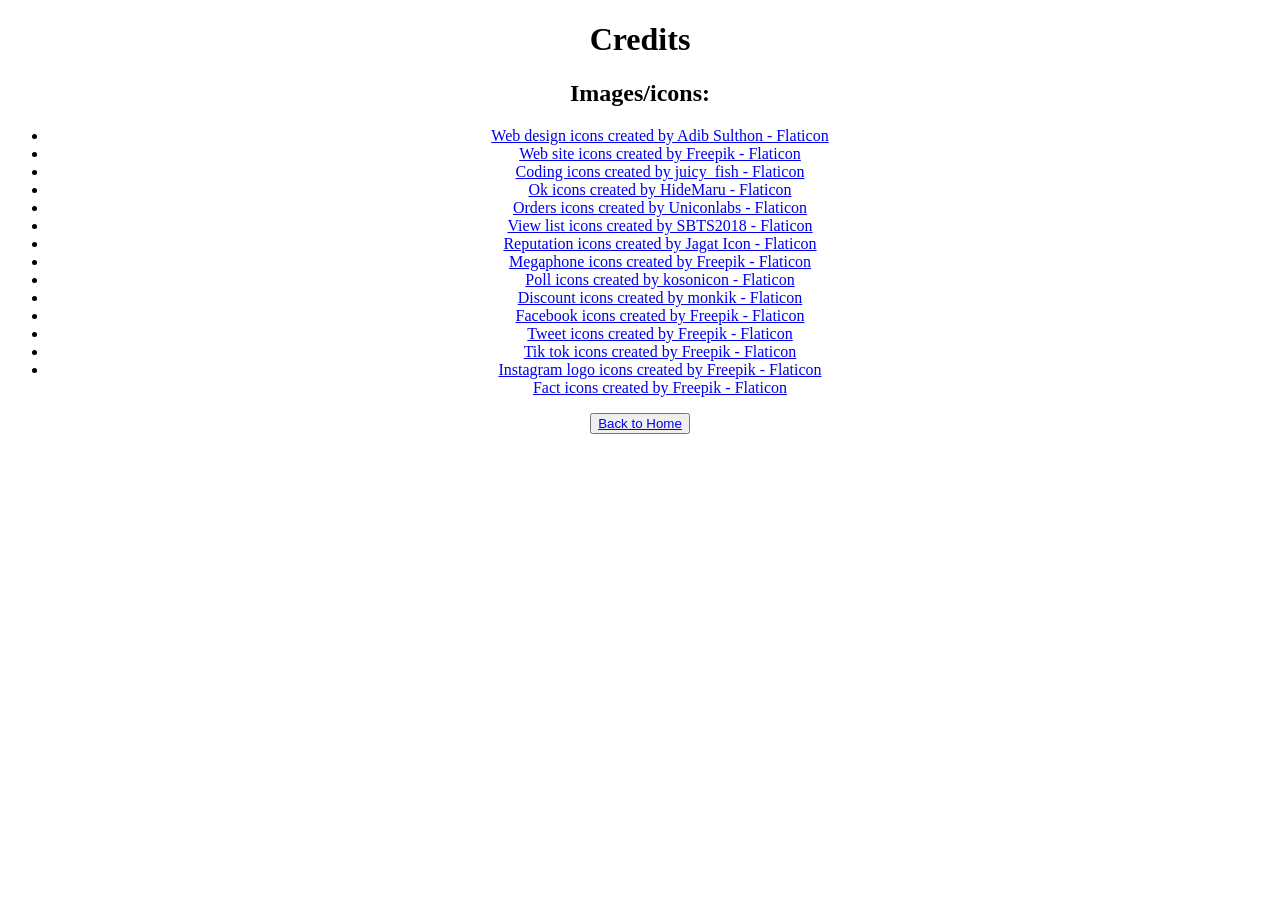
<file: credits.html>
<!DOCTYPE html>
<html lang="en">
<head>
    <meta charset="UTF-8">
    <meta name="viewport" content="width=device-width, initial-scale=1.0">
    <title>Credits</title>
    <link rel="icon" href="/images/No-Background Cropped Logo.png" type="image/x-icon">
    <style>
        body {
            text-align: center;
        }
    </style>
</head>
<body>
    <h1>Credits</h1>
    <h2>Images/icons:</h2>
    <ul>
        <li><a href="https://www.flaticon.com/free-icons/web-design" title="web design icons">Web design icons created by Adib Sulthon - Flaticon</a></li>
        <li><a href="https://www.flaticon.com/free-icons/web-site" title="web site icons">Web site icons created by Freepik - Flaticon</a></li>
        <li><a href="https://www.flaticon.com/free-icons/coding" title="coding icons">Coding icons created by juicy_fish - Flaticon</a></li>
        <li><a href="https://www.flaticon.com/free-icons/ok" title="ok icons">Ok icons created by HideMaru - Flaticon</a></li>
        <li><a href="https://www.flaticon.com/free-icons/orders" title="orders icons">Orders icons created by Uniconlabs - Flaticon</a></li>
        <li><a href="https://www.flaticon.com/free-icons/view-list" title="view list icons">View list icons created by SBTS2018 - Flaticon</a></li>
        <li><a href="https://www.flaticon.com/free-icons/reputation" title="reputation icons">Reputation icons created by Jagat Icon - Flaticon</a></li>
        <li><a href="https://www.flaticon.com/free-icons/megaphone" title="megaphone icons">Megaphone icons created by Freepik - Flaticon</a></li>
        <li><a href="https://www.flaticon.com/free-icons/poll" title="poll icons">Poll icons created by kosonicon - Flaticon</a></li>
        <li><a href="https://www.flaticon.com/free-icons/discount" title="discount icons">Discount icons created by monkik - Flaticon</a></li>
        <li><a href="https://www.flaticon.com/free-icons/facebook" title="facebook icons">Facebook icons created by Freepik - Flaticon</a></li>
        <li><a href="https://www.flaticon.com/free-icons/tweet" title="tweet icons">Tweet icons created by Freepik - Flaticon</a></li>
        <li><a href="https://www.flaticon.com/free-icons/tik-tok" title="tik tok icons">Tik tok icons created by Freepik - Flaticon</a></li>
        <li><a href="https://www.flaticon.com/free-icons/instagram-logo" title="instagram logo icons">Instagram logo icons created by Freepik - Flaticon</a></li>
        <a href="https://www.flaticon.com/free-icons/fact" title="fact icons">Fact icons created by Freepik - Flaticon</a>
    </ul>
    <button><a href="index.html">Back to Home</a></button>
</body>
</html>
</file>
